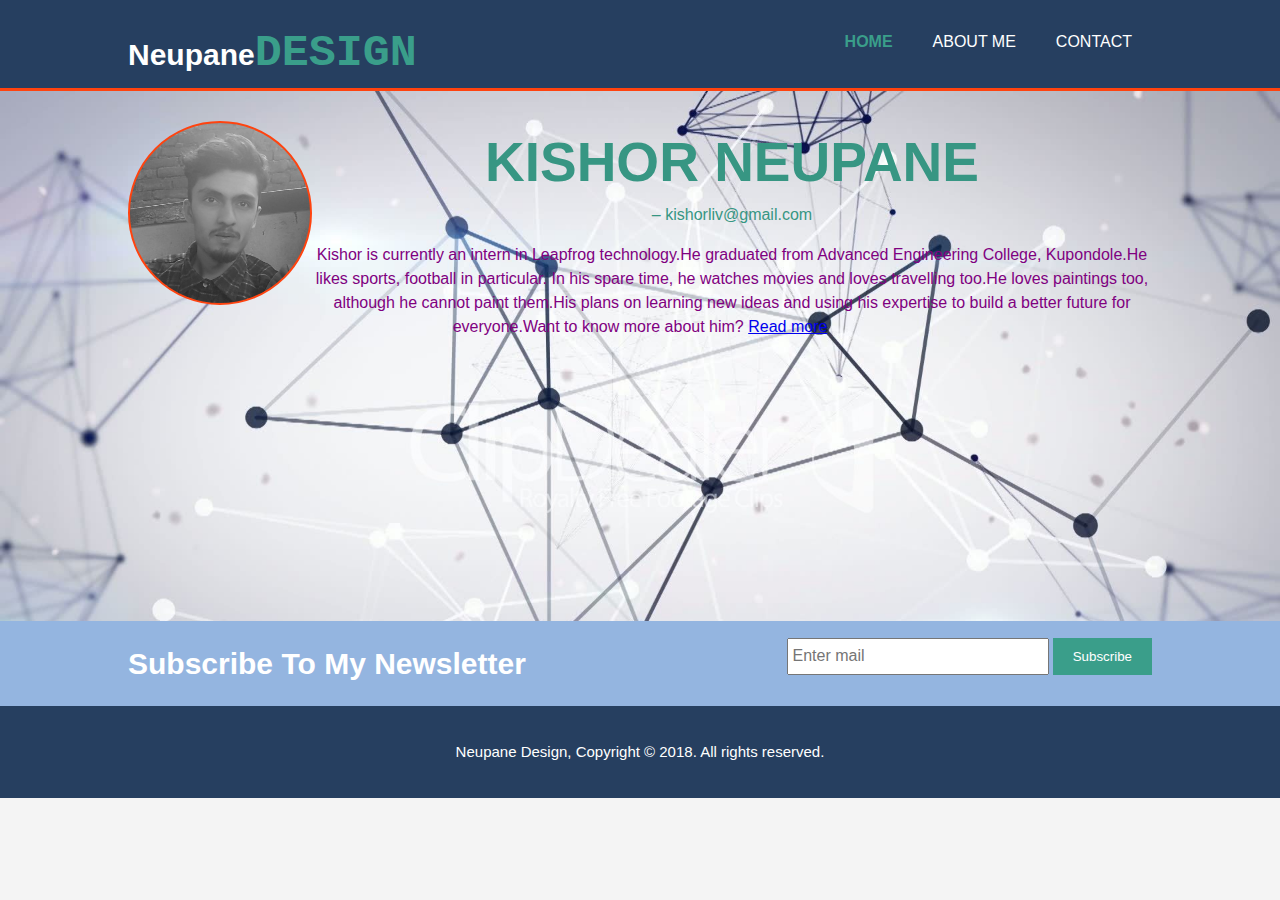
<file: index.html>
<!DOCTYPE html>
<html>
	<head>
		<meta charset="utf-8">
		<meta name="viewport" content="width=device-width">
		<meta name="keywords" content="web design, leapfrog, project">
		
		<title>Neupane Design | Home</title>
		<link rel="stylesheet" href="./css/style.css">
		
	</head>
	
	<body>

		<header>
			<div class="container">
				<div id="branding">
					<h1>Neupane<span id="designspan">DESIGN</span></h1>
				</div>
				<nav>
					<ul>
						<li class="current"><a href="index.html">Home</a></li>
						<li><a href="aboutme.html">About me</a></li>
						<li><a href="contact.html">Contact</a></li>
					</ul>
				</nav>
			</div>
		</header>
		
		<section id="showcase">
			<div class="container">
				<div class="circulardiv mycircle">
					<!-- <img src="img/tech.jpg" alt="circularimg"/> -->
				</div>
				<h1>KISHOR NEUPANE</h1>
				<p id="aftername">&ndash; kishorliv@gmail.com</p>
				<p id="shortbio">
				Kishor is currently an intern in Leapfrog technology.He graduated from Advanced
				Engineering College, Kupondole.He likes sports, football in particular. 
				In his spare time, he watches movies and loves travelling too.He loves paintings too,
				although he cannot paint them.His plans on learning new ideas and using
				his expertise to build a better future for everyone.Want to know more about him?
				<a href="aboutme.html">Read more</a>
				
				</p>
			</div>
		</section>
		
		<section id="newsletter">
			<div class="container">
				<h1>Subscribe To My Newsletter</h1>
				<form>
					<input type="email" placeholder="Enter mail" />
					<button type="submit" class="button_1">Subscribe</button>
				</form>
			</div>
		</section>
		
		<footer>
			<p>Neupane Design, Copyright &copy; 2018. All rights reserved.</p>
		</footer>
	
	
	</body>
</html>
</file>
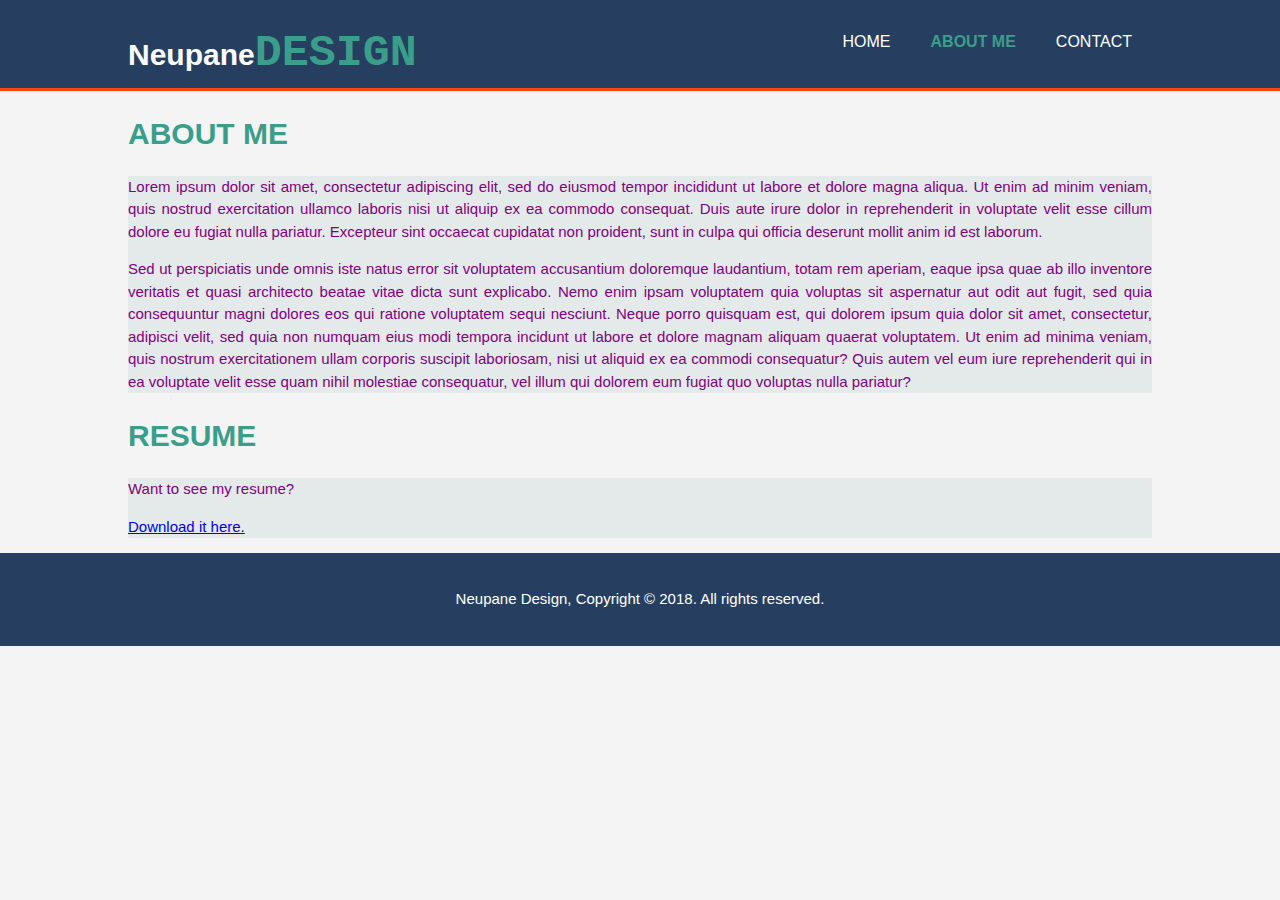
<file: aboutme.html>
<!DOCTYPE html>
<html>
	<head>
		<meta charset="utf-8">
		<meta name="viewport" content="width=device-width">
		<meta name="keywords" content="web design, leapfrog, project">
		
		<title>Neupane Design | About me</title>
		<link rel="stylesheet" href="./css/style.css">
		
	</head>
	
	<body>

		<header>
			<div class="container">
				<div id="branding">
					<h1>Neupane<span id="designspan">DESIGN</span></h1>
				</div>
				<nav>
					<ul>
						<li><a href="index.html">Home</a></li>
						<li class="current"><a href="aboutme.html">About me</a></li>
						<li><a href="contact.html">Contact</a></li>
					</ul>
				</nav>
			</div>
		</header>
		
		<section id="main">
			<div class="container">
				<h1 class="page-title">ABOUT ME</h1>
				<article>
					<p>
					Lorem ipsum dolor sit amet, consectetur adipiscing elit, sed do eiusmod tempor incididunt ut labore et dolore magna aliqua. 
					Ut enim ad minim veniam, quis nostrud exercitation ullamco laboris nisi ut aliquip ex ea commodo consequat. Duis aute irure dolor
					in reprehenderit in voluptate velit esse cillum dolore eu fugiat nulla pariatur. Excepteur sint occaecat cupidatat non proident, 
					sunt in culpa qui officia deserunt mollit anim id est laborum.
					</p>
					<p>
					Sed ut perspiciatis unde omnis iste natus error sit voluptatem accusantium doloremque laudantium, totam rem aperiam, eaque ipsa quae 
					ab illo inventore veritatis et quasi architecto beatae vitae dicta sunt explicabo. Nemo enim ipsam voluptatem quia voluptas sit aspernatur 
					aut odit aut fugit, sed quia consequuntur magni dolores eos qui ratione voluptatem sequi nesciunt. Neque porro quisquam est, qui dolorem ipsum
					quia dolor sit amet, consectetur, adipisci velit, sed quia non numquam eius modi tempora incidunt ut labore et dolore magnam aliquam quaerat voluptatem.
					Ut enim ad minima veniam, quis nostrum exercitationem ullam corporis suscipit laboriosam, nisi ut aliquid ex ea commodi consequatur? Quis autem vel eum 
					iure reprehenderit qui in ea voluptate velit esse quam nihil molestiae consequatur, vel illum qui dolorem eum fugiat quo voluptas nulla pariatur?
					</p>
				</article>
				<h1 class="page-title">RESUME</h1>
				<article>
					<p>Want to see my resume? <a href="resumeLeapfrog.pdf" download=""><p>Download it here.</p></a></p>
				</article>
				
			</div>
		</section>
		
		
		<footer>
			<p>Neupane Design, Copyright &copy; 2018. All rights reserved.</p>
		</footer>
	
	
	</body>
</html>
</file>
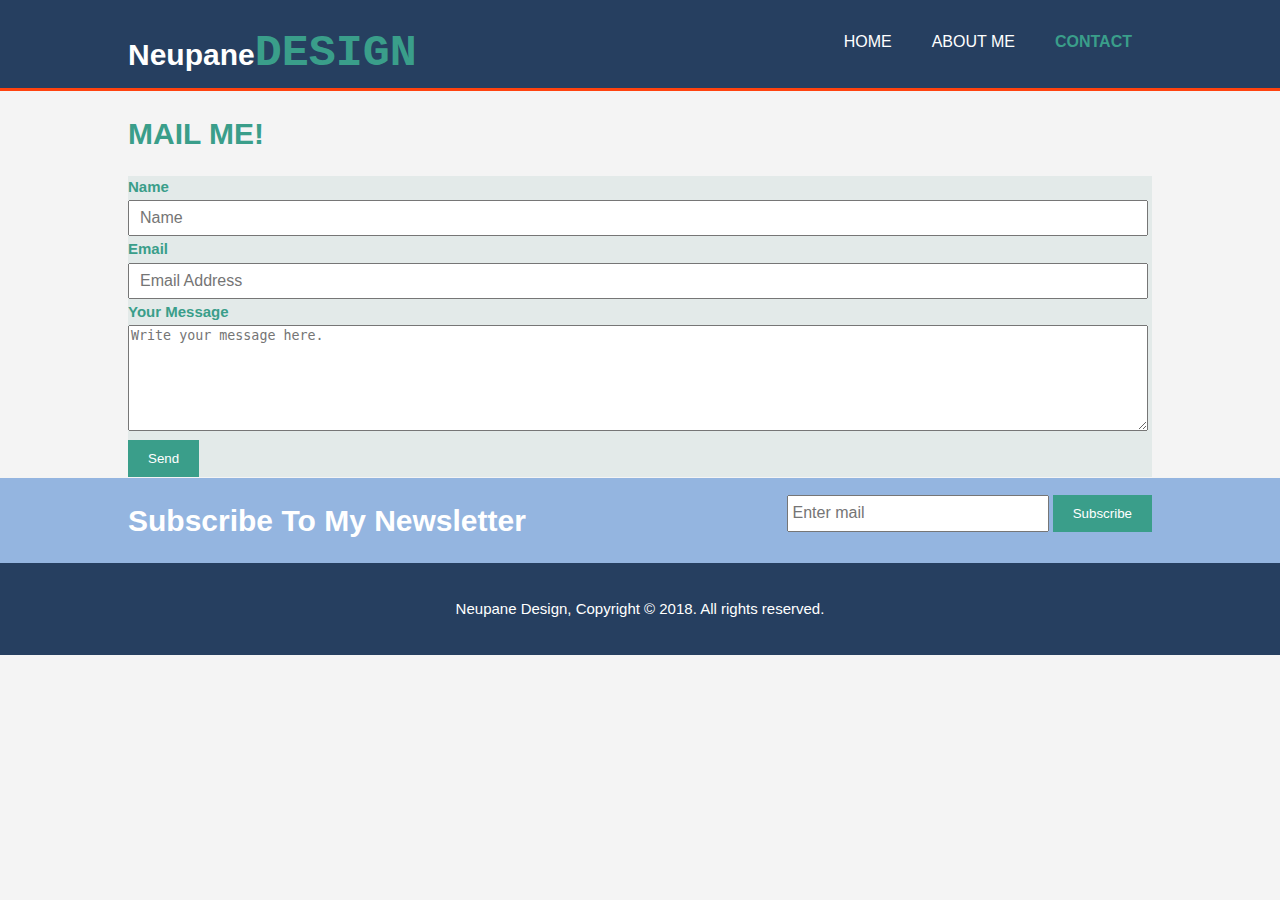
<file: contact.html>
<!DOCTYPE html>
<html>
	<head>
		<meta charset="utf-8">
		<meta name="viewport" content="width=device-width">
		<meta name="keywords" content="web design, leapfrog, project">
		
		<title>Neupane Design | Contact</title>
		<link rel="stylesheet" href="./css/style.css">
		
	</head>
	
	<body>

		<header>
			<div class="container">
				<div id="branding">
					<h1>Neupane<span id="designspan">DESIGN</span></h1>
				</div>
				<nav>
					<ul>
						<li><a href="index.html">Home</a></li>
						<li><a href="aboutme.html">About me</a></li>
						<li class="current"><a href="contact.html">Contact</a></li>
					</ul>
				</nav>
			</div>
		</header>
		
				
		<section id="main">
			<div class="container">
				<h1 class="page-title">MAIL ME!</h1>
				<article id="main-col">
					
					<div id="contactform">
					<form class="quote">
						<div>
							<label>Name</label><br/>
							<input type="text" placeholder="Name" />
						</div>
						<div>
							<label>Email</label><br/>
							<input type="email" placeholder="Email Address" />
						</div>
						<div>
							<label>Your Message</label><br/>
							<textarea placeholder="Write your message here."></textarea>
						</div>
						<button class="button_1" type="submit">Send</button>
					</form>
					</div>
				</article>
			</div>
		</section>
		
		<section>
		
		</section>
		

		
		<section id="newsletter">
			<div class="container">
				<h1>Subscribe To My Newsletter</h1>
				<form>
					<input type="email" placeholder="Enter mail" />
					<button type="submit" class="button_1">Subscribe</button>
				</form>
			</div>
		</section>
		
		<footer>
			<p>Neupane Design, Copyright &copy; 2018. All rights reserved.</p>
		</footer>
	
	
	</body>
</html>
</file>
<file: css/style.css>
.button_1{
	height: 37px;
	background: #3a9e8a;
	border: 0;
	padding-left: 20px;
	padding-right: 20px;
	color: #ffffff;
}

body{
	font: 15px/1.5 Helvetica, sans-serif, Arial;
	padding: 0;
	margin: 0;
	background-color: #f4f4f4;
	color: purple;
}

.container{
	width: 80%;
	margin: 0 auto;
	overflow: hidden;
}

/*header*/
header{
	background: #263f60;
	color: #ffffff;
	padding-top: 20px;
	min-height: 50px;
	border-bottom: #ff430f 3px solid;
}

header a{
	color: #ffffff;
	text-decoration: none;
	text-transform: uppercase;
	font-size: 16px;
}

header ul{
	margin: 0;
	padding: 0;
}

header li{
	float: left;
	display: inline;
	padding: 0 20px 0 20px;
}

header #branding{
	float: left;
}

header #branding h1{
	margin: 0;
}

header nav{
	float: right;
	margin-top: 10px;
}

header .current a{
	color: #3a9e8a;
	font-weight: bold;
}

header a:hover{
	color: #ff430f;
	
}


/*showcase*/

#showcase{
	min-height: 300px;
	height: 530px;
	background: url('../img/backgro.jpg') no-repeat;
	background-size: cover;
	text-align: center;
	color: purple;
}

.circulardiv{
	border-radius: 50%;
	float: left;
}

.mycircle{
	width: 180px;
    height: 180px;
	margin-top: 30px;
    background: url('../img/mypic.jpg') no-repeat;
	background-size: cover;
    border: 2px solid #ff430f;
}

#designspan{
	color: #3a9e8a; 
	font-family: Courier;
	font-size: 45px;
}

#contactform{
	width: 100%;
	margin-bottom: 1px;
}

input{
	font-size: 16px;
	color: purple;
}

label{
	color: #3a9e8a;
	font-weight: bold;
}

form input{
	width: 98%;
	height: 30px;
	margin: 2px 0px 2px 0px;
	padding-left: 10px;
}

input[type=text]:focus {
    border: 1px solid cyan;
}

textarea{
	width: 99%;
	height: 100px;
	margin: 2px 0px 2px 0px;
	min-height:60px;
}

.page-title{
	color: #3a9e8a;
}

#main p{
	text-align: justify;
}

article{
	background: #e3eae9;
}

#showcase h1{
	margin-top: 30px;
	font-size: 55px;
	margin-bottom: 0px;
	color: #379683;
}

#aftername{
	margin: 0 auto;
	padding: 0;
	color: #379683;
}

#showcase p{
	font-size: 16px;
	text-align: center;
}

/*newsletter*/
#newsletter{
	color: #ffffff;
	background: #94b5e0;
}

#newsletter h1{ 
	float: left;
}

#newsletter form{
	float: right;
	margin-top: 15px;
}

#newsletter input[type="email"]{
	padding: 4px;
	height: 25px;
	width: 250px;
}

/*footer*/
footer{
	padding: 20px;
	margin: 0px;
	color: #ffffff;
	background-color: #263f60;
	text-align: center;
}
</file>
